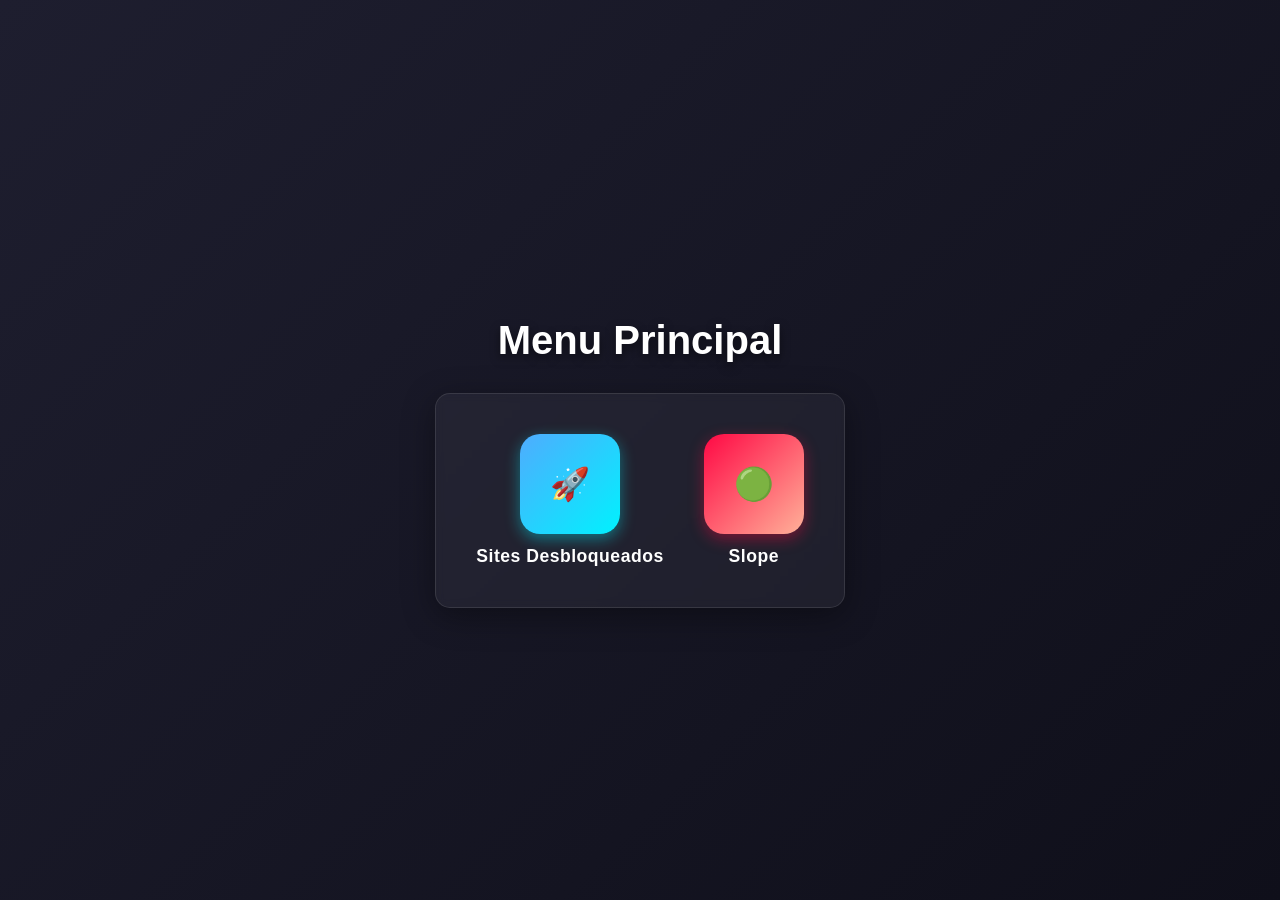
<file: index.html>
<!DOCTYPE html>
<html lang="pt-BR">
<head>
    <meta charset="UTF-8">
    <meta name="viewport" content="width=device-width, initial-scale=1.0">
    <title>Menu Principal</title>
    <style>
        body {
            font-family: 'Segoe UI', Tahoma, Geneva, Verdana, sans-serif;
            background: linear-gradient(135deg, #1e1e2f, #0f0f1a);
            color: #ffffff;
            display: flex;
            flex-direction: column;
            align-items: center;
            justify-content: center;
            height: 100vh;
            margin: 0;
        }
        h1 { margin-bottom: 30px; font-size: 2.5rem; text-shadow: 0px 4px 10px rgba(0, 0, 0, 0.5); }
        .container { display: flex; gap: 40px; background: rgba(255, 255, 255, 0.05); padding: 40px; border-radius: 15px; box-shadow: 0 8px 32px 0 rgba(0, 0, 0, 0.37); backdrop-filter: blur(4px); border: 1px solid rgba(255, 255, 255, 0.1); }
        .btn-box { display: flex; flex-direction: column; align-items: center; text-align: center; }
        .btn { width: 100px; height: 100px; border-radius: 20px; border: none; cursor: pointer; font-size: 2rem; transition: transform 0.2s, box-shadow 0.2s; display: flex; align-items: center; justify-content: center; text-decoration: none; }
        .btn-space { background: linear-gradient(135deg, #4facfe, #00f2fe); box-shadow: 0px 5px 15px rgba(0, 242, 254, 0.4); }
        .btn-slope { background: linear-gradient(135deg, #ff0844, #ffb199); box-shadow: 0px 5px 15px rgba(255, 8, 68, 0.4); }
        .btn:hover { transform: scale(1.1); }
        .label { margin-top: 12px; font-size: 1.1rem; font-weight: 600; letter-spacing: 0.5px; }
    </style>
</head>
<body>
    <h1>Menu Principal</h1>
    <div class="container">
        <!-- Botão 1: Abre o site do proxy modificado -->
        <div class="btn-box">
            <a href="space.html" class="btn btn-space">🚀</a>
            <div class="label">Sites Desbloqueados</div>
        </div>
        <!-- Botão 2: Abre o jogo Slope oficial (Link alternativo não bloqueado) -->
        <div class="btn-box">
            <a href="https://slopegame.io" class="btn btn-slope" target="_blank">🟢</a>
            <div class="label">Slope</div>
        </div>
    </div>
</body>
</html>
</file>
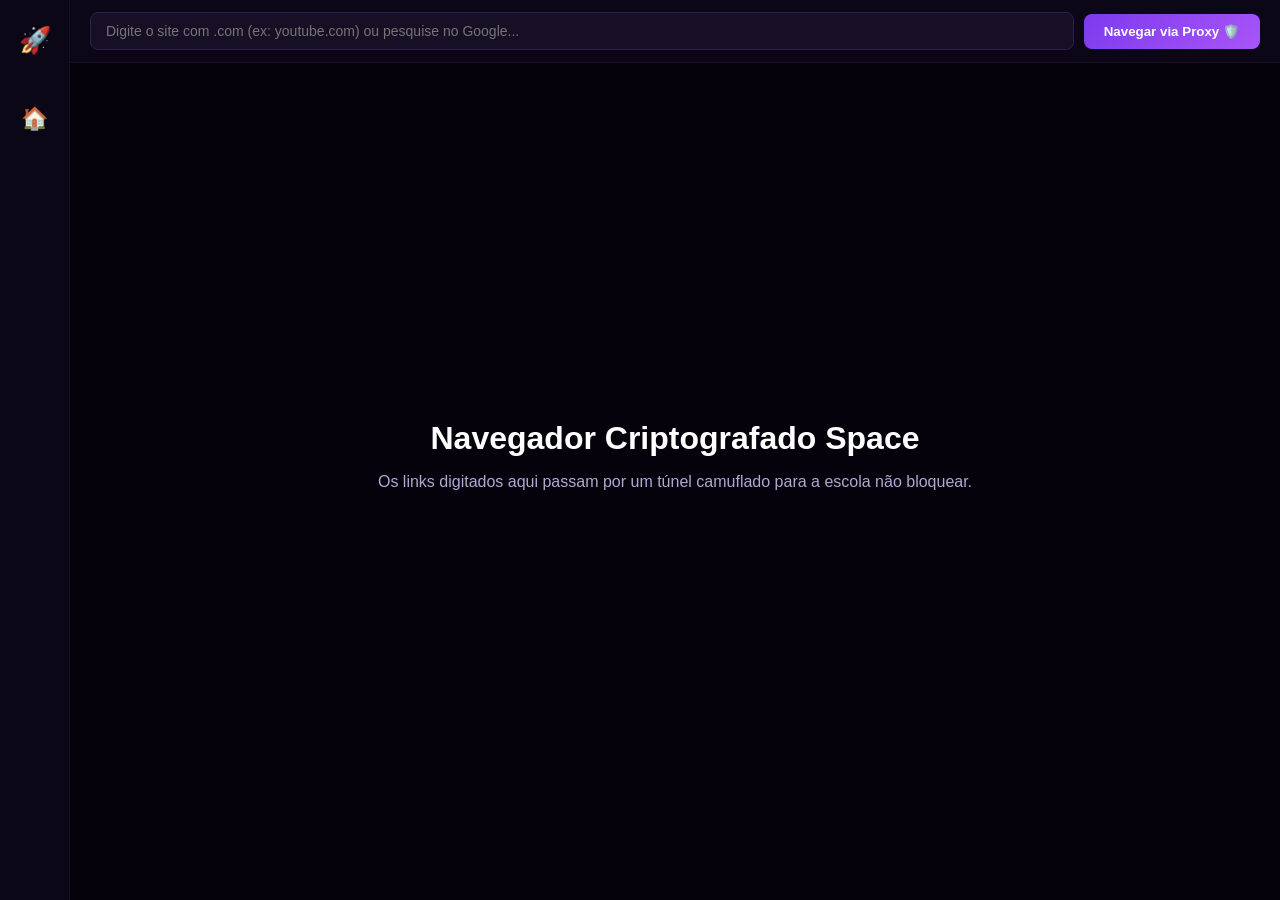
<file: space.html>
<!DOCTYPE html>
<html lang="en">
<head>
    <meta charset="UTF-8">
    <meta name="viewport" content="width=device-width, initial-scale=1.0">
    <title>Space - Proxy Real</title>
    <style>
        body { margin: 0; padding: 0; background-color: #05020c; color: #ffffff; font-family: 'Segoe UI', Roboto, sans-serif; overflow: hidden; height: 100vh; display: flex; }
        .sidebar { width: 70px; background-color: #0c0717; height: 100vh; display: flex; flex-direction: column; align-items: center; padding-top: 25px; border-right: 1px solid #160f26; box-sizing: border-box; gap: 28px; z-index: 10; }
        .sidebar-icon { color: #8b80a5; cursor: pointer; transition: color 0.2s, transform 0.2s; display: flex; align-items: center; justify-content: center; width: 40px; height: 40px; border-radius: 12px; font-size: 22px; user-select: none; }
        .sidebar-icon:hover { color: #a855f7; background-color: rgba(168, 85, 247, 0.1); transform: scale(1.1); }
        .sidebar-logo { color: #a855f7; margin-bottom: 15px; display: flex; align-items: center; justify-content: center; font-size: 26px; }
        .main-content { flex: 1; display: flex; flex-direction: column; background: #05020c; position: relative; }
        .search-bar-container { background-color: #0c0717; padding: 12px 20px; display: flex; gap: 10px; align-items: center; border-bottom: 1px solid #160f26; }
        .search-input { flex: 1; background: #160f26; border: 1px solid #2d1f4e; padding: 10px 15px; border-radius: 8px; color: white; font-size: 14px; outline: none; }
        .search-input:focus { border-color: #a855f7; }
        .search-btn { background: linear-gradient(135deg, #7c3aed, #a855f7); color: white; border: none; padding: 10px 20px; border-radius: 8px; font-weight: 600; cursor: pointer; }
        .proxy-frame { flex: 1; border: none; background: white; width: 100%; height: 100%; }
        .placeholder-text { position: absolute; top: 50%; left: 50%; transform: translate(-50%, -50%); text-align: center; color: #b3a7d3; }
        .placeholder-text h2 { font-size: 2rem; color: white; margin-bottom: 5px; }
    </style>
</head>
<body>

    <div class="sidebar">
        <div class="sidebar-logo">🚀</div>
        <div class="sidebar-icon" onclick="goHome()">🏠</div>
    </div>

    <div class="main-content">
        <div class="search-bar-container">
            <input type="text" id="url-input" class="search-input" placeholder="Digite o site com .com (ex: youtube.com) ou pesquise no Google...">
            <button class="search-btn" onclick="processProxy()">Navegar via Proxy 🛡️</button>
        </div>

        <div id="placeholder" class="placeholder-text">
            <h2>Navegador Criptografado Space</h2>
            <p>Os links digitados aqui passam por um túnel camuflado para a escola não bloquear.</p>
        </div>

        <iframe id="browser-frame" class="proxy-frame" style="display: none;"></iframe>
    </div>

    <script>
        function processProxy() {
            let input = document.getElementById('url-input').value.trim();
            if (!input) return;

            let targetUrl = "";
            if (input.includes('.') && !input.includes(' ')) {
                targetUrl = input.startsWith('http') ? input : 'https://' + input;
            } else {
                targetUrl = 'https://google.com' + encodeURIComponent(input);
            }

            // Aqui está o segredo: usamos o gateway livre do CroxyProxy/Codetabs que descriptografa os cabeçalhos das páginas em tempo real
            // Isso impede que o firewall intercepte a URL original
            let proxyGateway = "https://codetabs.com" + encodeURIComponent(targetUrl);
            
            document.getElementById('placeholder').style.display = 'none';
            let frame = document.getElementById('browser-frame');
            frame.style.display = 'block';
            frame.src = proxyGateway;
        }

        function goHome() {
            document.getElementById('browser-frame').style.display = 'none';
            document.getElementById('placeholder').style.display = 'block';
            document.getElementById('url-input').value = '';
        }
    </script>
</body>
</html>
</file>
